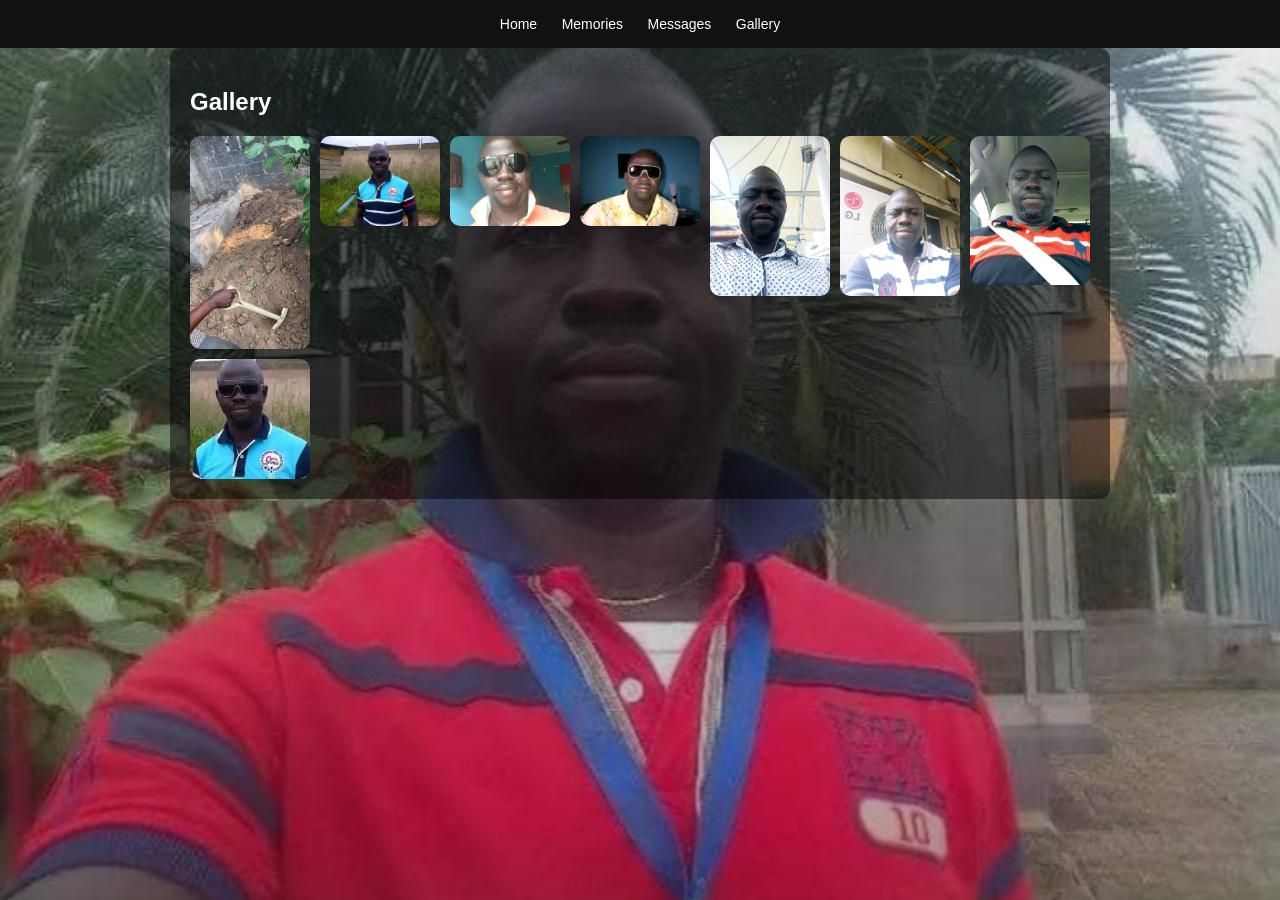
<file: gallery.html>
<!DOCTYPE html>
<html>
<head>
  <meta name="viewport" content="width=device-width, initial-scale=1.0">
  <link rel="stylesheet" href="style.css">
  <title>Gallery</title>
</head>
<body>

<!-- Navigation -->
<nav>
  <a href="index.html">Home</a>
  <a href="memories.html">Memories</a>
  <a href="messages.html">Messages</a>
  <a href="gallery.html">Gallery</a>
</nav>

<!-- Background Music -->
<audio autoplay loop>
  <source src="music.mp3" type="audio/mpeg">
</audio>

<!-- Main Content -->
<div class="container fade">
  <h2>Gallery</h2>
  <div class="grid">

    <!-- Your uploaded images -->
    <img src="IMG-20260402-WA0008.jpg" alt="Photo 1">
    <img src="IMG-20260402-WA0014.jpg" alt="Photo 2">
    <img src="IMG-20260402-WA0015.jpg" alt="Photo 3">
    <img src="IMG-20260402-WA0016.jpg" alt="Photo 4">
    <img src="IMG-20260402-WA0017.jpg" alt="Photo 5">
    <img src="IMG-20260402-WA0018.jpg" alt="Photo 6">
    <img src="IMG-20260402-WA0019.jpg" alt="Photo 7">
    <img src="IMG-20260402-WA0020.jpg" alt="Photo 8">

  </div>
</div>

</body>
</html>
</file>
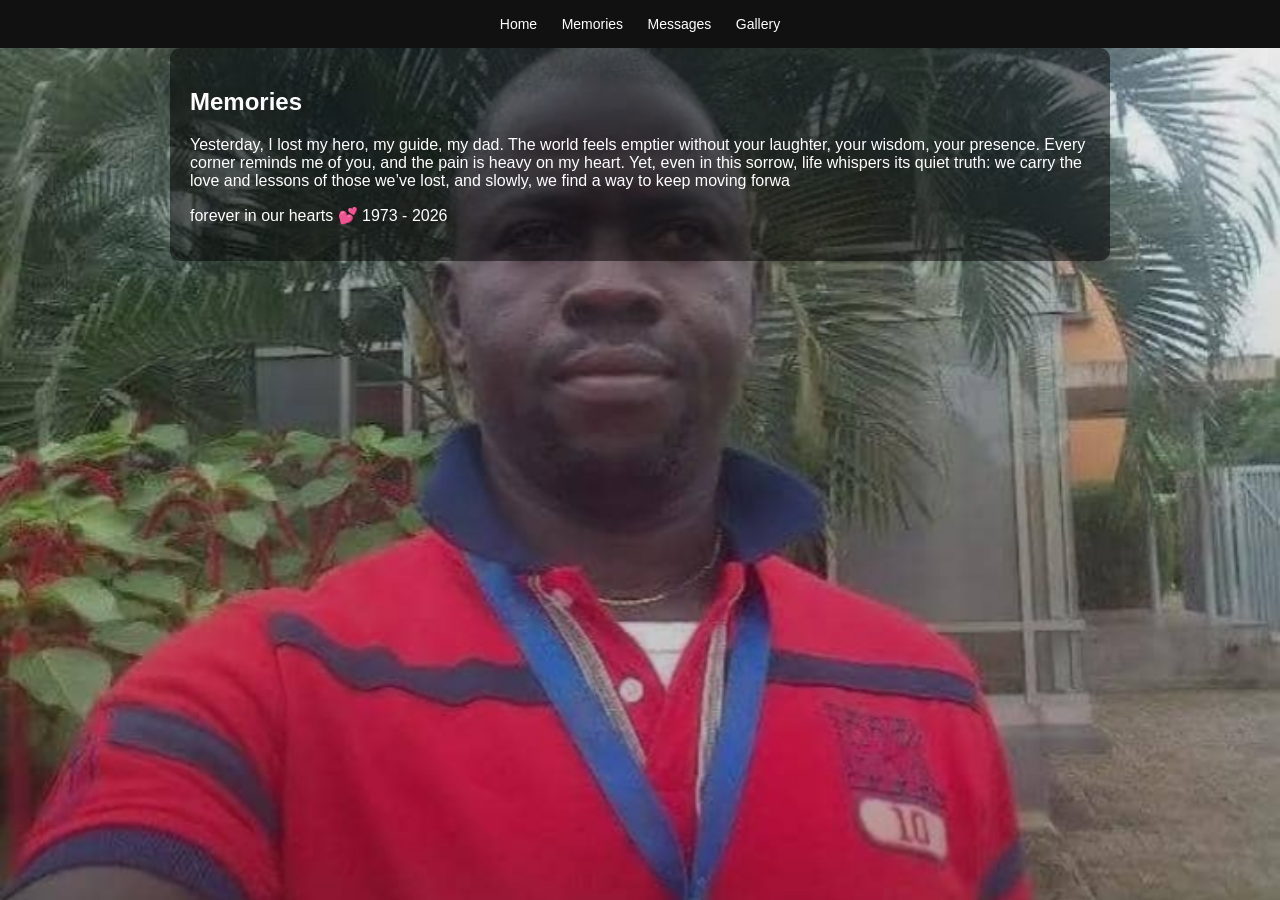
<file: memories.html>
<!DOCTYPE html>
<html>
<head>
  <meta name="viewport" content="width=device-width, initial-scale=1.0">
  <link rel="stylesheet" href="style.css">
  <title>Memories</title>
</head>
<body>

<nav>
  <a href="index.html">Home</a>
  <a href="memories.html">Memories</a>
  <a href="messages.html">Messages</a>
  <a href="gallery.html">Gallery</a>
</nav>

<audio autoplay loop>
  <source src="music.mp3" type="audio/mpeg">
</audio>

<div class="container fade">
  <h2>Memories</h2>
  <p>Yesterday, I lost my hero, my guide, my dad. The world feels emptier without your laughter, your wisdom, your presence. Every corner reminds me of you, and the pain is heavy on my heart. Yet, even in this sorrow, life whispers its quiet truth: we carry the love and lessons of those we’ve lost, and slowly, we find a way to keep moving forwa</p>
  <p>forever in our hearts 💕
  1973 - 2026</p>
</div>

</body>
</html>
</file>
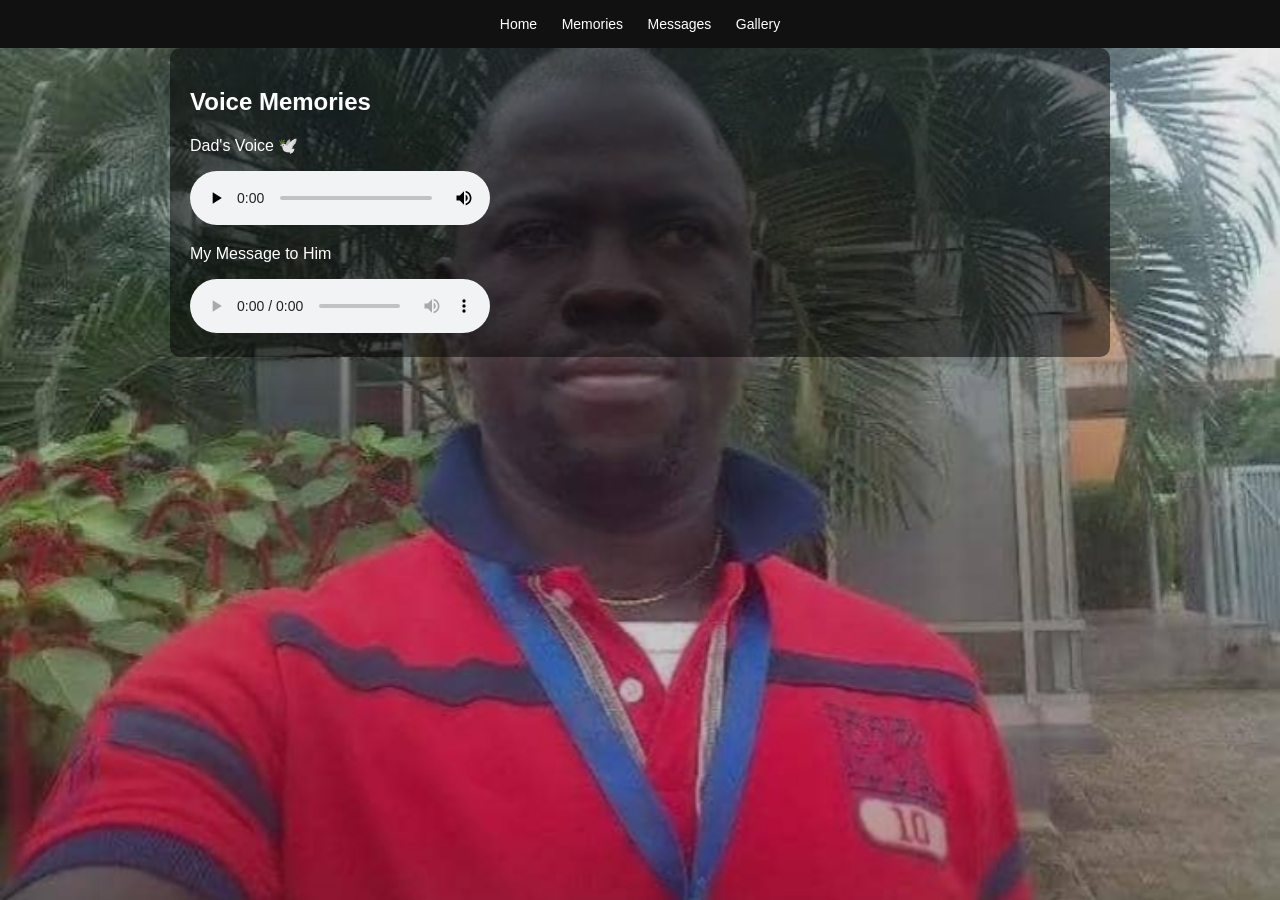
<file: messages.html>
<!DOCTYPE html>
<html>
<head>
  <meta name="viewport" content="width=device-width, initial-scale=1.0">
  <link rel="stylesheet" href="style.css">
  <title>Messages</title>
</head>
<body>

<nav>
  <a href="index.html">Home</a>
  <a href="memories.html">Memories</a>
  <a href="messages.html">Messages</a>
  <a href="gallery.html">Gallery</a>
</nav>

<audio autoplay loop>
  <source src="music.mp3" type="audio/mpeg">
</audio>

<div class="container fade">
  <h2>Voice Memories</h2>

  <p>Dad's Voice 🕊️</p>
  <audio controls>
    <source src="dad-voice.mp3" type="audio/mpeg">
  </audio>

  <p>My Message to Him</p>
  <audio controls>
    <source src="my-message.mp3" type="audio/mpeg">
  </audio>
</div>

</body>
</html>
</file>
<file: style.css>
body {
  margin: 0;
  font-family: Arial, sans-serif;
  background: url('background.jpg') no-repeat center center fixed;
  background-size: cover;
  color: white;
}

nav {
  background: #111;
  text-align: center;
  padding: 15px;
}

nav a {
  color: white;
  margin: 10px;
  text-decoration: none;
  font-size: 14px;
}

nav a:hover { color: #aaa; }

.container {
  max-width: 900px;
  margin: auto;
  padding: 20px;
  background: rgba(0,0,0,0.5);
  border-radius: 10px;
}

.grid {
  display: grid;
  grid-template-columns: repeat(auto-fit, minmax(120px, 1fr));
  gap: 10px;
}

.grid img {
  width: 100%;
  border-radius: 10px;
}

.fade { opacity: 0; animation: fadeIn 2s forwards; }
@keyframes fadeIn { to { opacity: 1; } }
</file>
